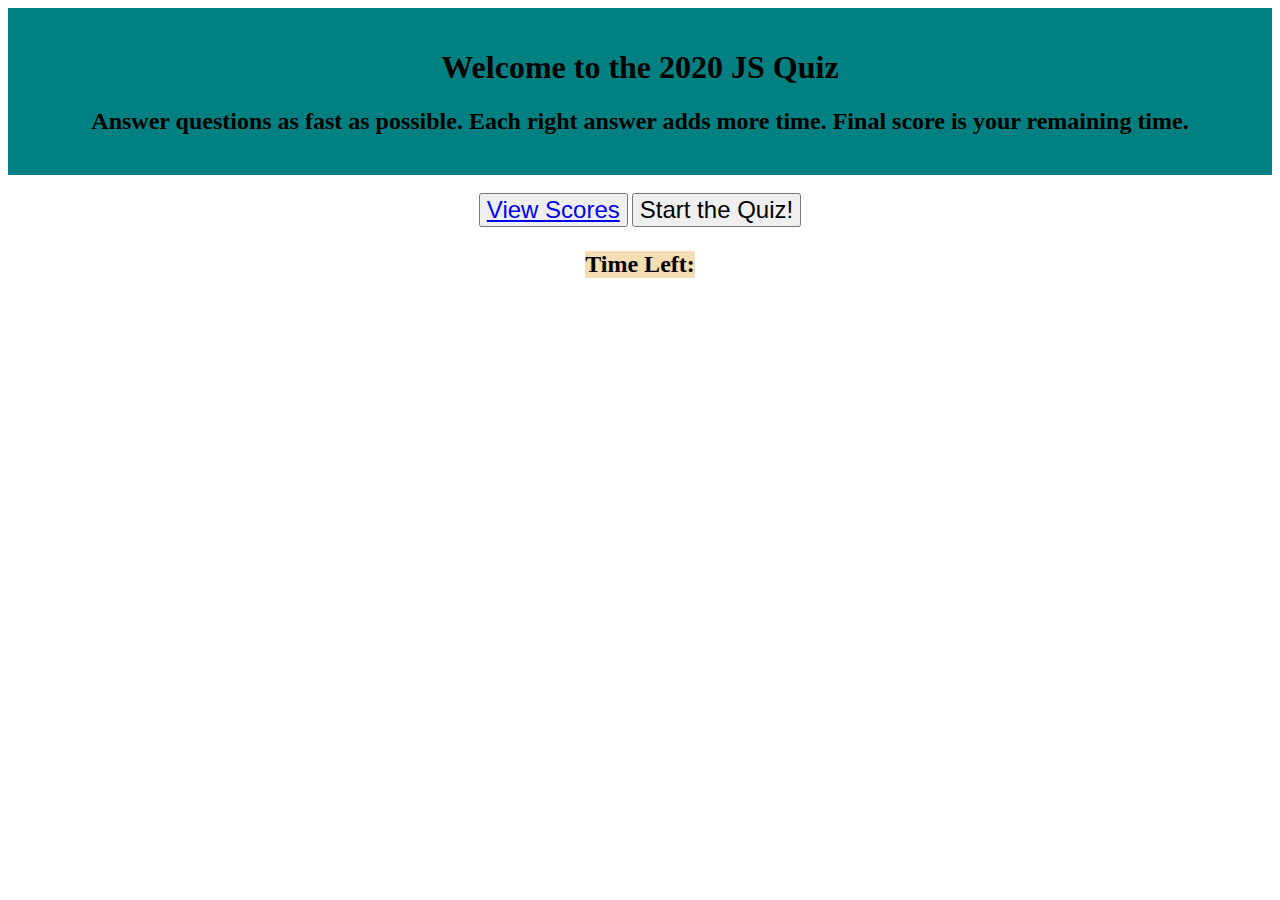
<file: index.html>
<!DOCTYPE html>
<html lang="en">
<head>
    <meta charset="UTF-8">
    <meta name="viewport" content="width=device-width, initial-scale=1.0">
    <title>Coding Quiz</title>
    <link rel="stylesheet" href="files/style.css">
    <script src="https://code.jquery.com/jquery-3.5.1.min.js" integrity="sha256-9/aliU8dGd2tb6OSsuzixeV4y/faTqgFtohetphbbj0=" crossorigin="anonymous"></script>

</head>
<body>
<div class="container">
    <header>
       <h1>Welcome to the 2020 JS Quiz</h1>
        <h2>Answer questions as fast as possible. Each right answer adds more time. Final score is your remaining time.</h2>
    </header>
    <br>
    <div class="main-buttons">
        <button type="button" id="scores-btn">
            <a href="files/scores.html" alt="scorespage">View Scores</a>
        </button>
        <button type="button" id="start-btn">Start the Quiz!</button>
    </div>

    <div class="countdown-timer">
        <p>Time Left: <span id="time"><!-- Timer appears here--></span></p>
    </div>

    <div class="QA-window">
        <p id="question"><!--Question goes here--></p>
        <br>
        <div class="answer-buttons-div">
            
        </div>
    </div>

    <div class="result-save-page">
        <p>Your score is: <span id="currentScore"><!--Score goes here--></span></p>
        <label for="fname">Your name: </label> 
        <input type="text" id="fname" name="fname">
        <button type="button" id="saveScoreBtn">Save</button>
        <br>
        <br>
    </div>

    <div class = "feedback"></div>
</div>

    <script src="logic.js"></script>
</body>
</html>
</file>
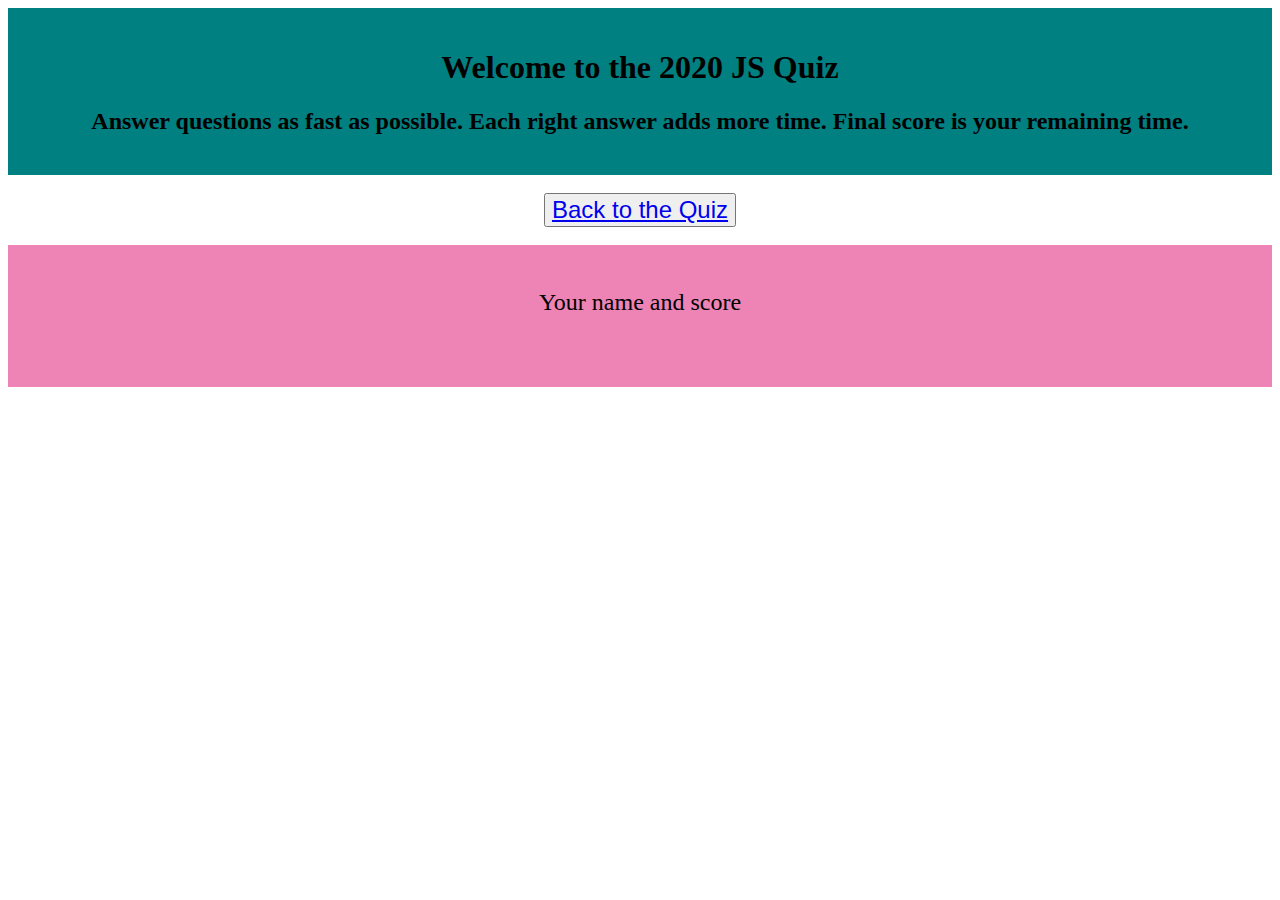
<file: files/scores.html>
<!DOCTYPE html>
<html lang="en">
<head>
    <meta charset="UTF-8">
    <meta name="viewport" content="width=device-width, initial-scale=1.0">
    <title>Coding Quiz Scores</title>
    <link rel="stylesheet" href="./style.css">
    <script src="https://code.jquery.com/jquery-3.5.1.min.js" integrity="sha256-9/aliU8dGd2tb6OSsuzixeV4y/faTqgFtohetphbbj0=" crossorigin="anonymous"></script>

</head>
<body>
<div class="container">
    <header>
        <h1>Welcome to the 2020 JS Quiz</h1>
         <h2>Answer questions as fast as possible. Each right answer adds more time. Final score is your remaining time.</h2>
    </header>
    <br>
    <div class="main-buttons">
        <button type="button" id="back-btn">
            <a href="../index.html" alt="backbutton">Back to the Quiz</a>
        </button>
    </div>
    <br>
    <div class="scores-page">
        <p>Your name and score</p>
        <ul id="score-list">

        </ul>
        <br>
    </div>

</div>

<script src="../logic.js"></script>
</body>
</html>
</file>
<file: files/style.css>
body{
    background-image: url(https://images.hdqwalls.com/download/windows-xp-bliss-4k-lu-1920x1080.jpg);
}
header{
    text-align: center;
    background-color: teal;
    padding: 20px;
}

.main-buttons{
    text-align: center;
}
#scores-btn,
#start-btn,
#back-btn{
    font-size: x-large;
}
.countdown-timer {
    margin: auto;
    width: fit-content;
    background-color: wheat;
    text-align: center;
    font-size: x-large;
    font-weight: 700;
}


.QA-window {
    display: none;
    margin: auto;
    background-color: thistle;
    padding: 30px;
    width: fit-content;
    text-align: center;
    font-size: larger;
}
.answer-buttons button{
    margin: auto;
    width: fit-content;
}
.feedback{
    background-color: violet;
    text-align: center;
    font-weight: 800;
}
.result-save-page{
    display: none;
    background-color: rgb(174, 235, 204);
    margin: auto;
    text-align: center;
    padding: 15px;
}
.CW-banner{
    background-color: yellowgreen;
    display: none;
}
.scores-page{
    background-color: rgb(238, 132, 181);
    margin: auto;
    text-align: center;
    font-size: x-large;
    padding: 20px;
}
</file>
